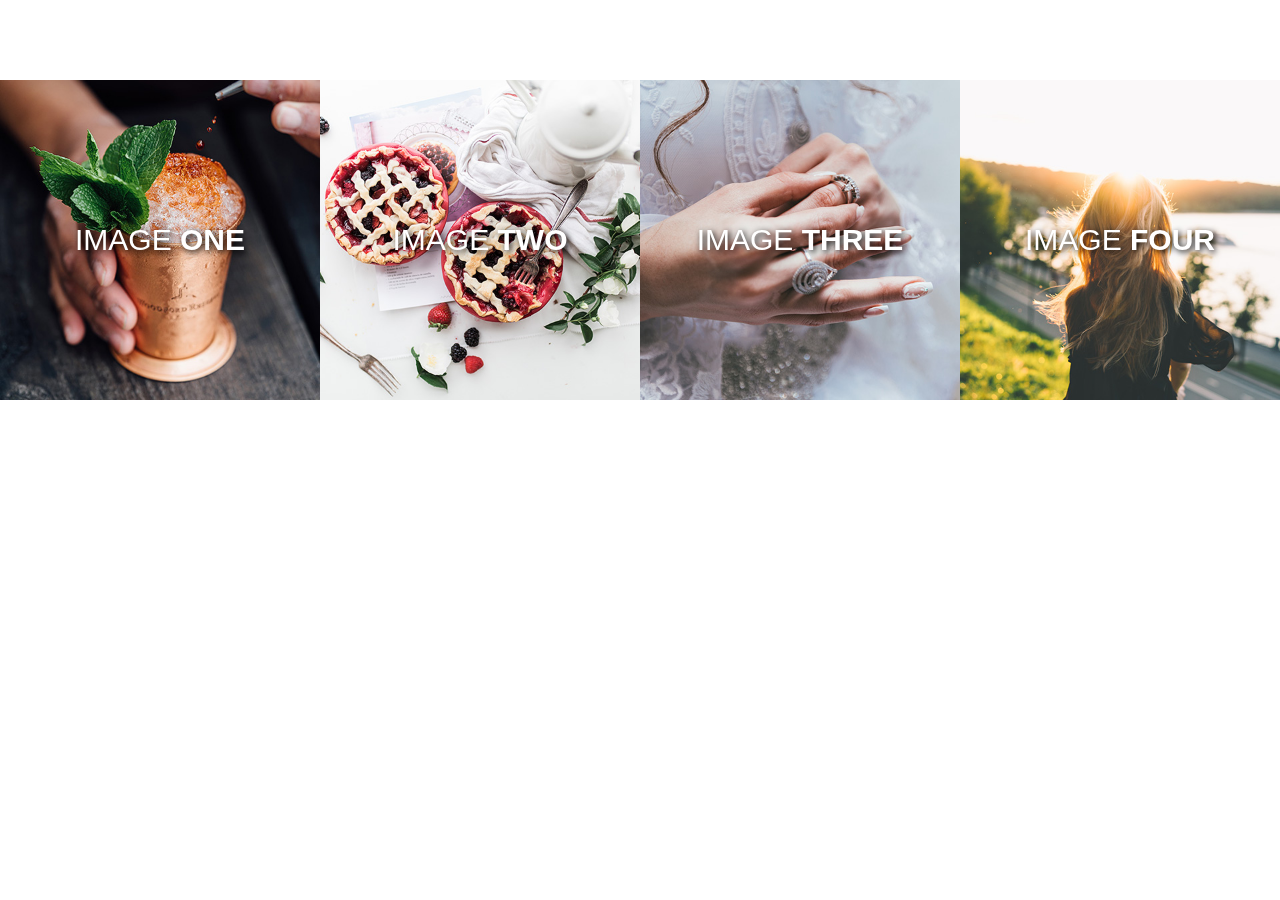
<file: JianglinXiu/Blog/static/atlas/index-color.html>
<!DOCTYPE html>
<html lang="en">
<head>
    <meta charset="utf-8">
    <meta http-equiv="X-UA-Compatible" content="IE=edge">
    <meta name="viewport" content="width=device-width, initial-scale=1">

    <title>MM</title>
<!--
Fluid Gallery Template
http://www.templatemo.com/tm-500-fluid-gallery
-->
    <!-- load stylesheets -->
    <!-- <link rel="stylesheet" href="https://fonts.googleapis.com/css?family=Open+Sans:300,400,600">   -->
    <!-- Google web font "Open Sans" -->
    <link rel="stylesheet" href="Font-Awesome-4.7/css/font-awesome.min.css">                
    <!-- Font Awesome -->
    <link rel="stylesheet" href="css/bootstrap.min.css">                                      
    <!-- Bootstrap style -->
    <link rel="stylesheet" href="css/hero-slider-style.css">                              
    <!-- Hero slider style (https://codyhouse.co/gem/hero-slider/) -->
    <link rel="stylesheet" href="css/magnific-popup.css">                                 
    <!-- Magnific popup style (http://dimsemenov.com/plugins/magnific-popup/) -->
    <link rel="stylesheet" href="css/templatemo-style.css">                                   

    <!-- HTML5 shim and Respond.js for IE8 support of HTML5 elements and media queries -->
    <!-- WARNING: Respond.js doesn't work if you view the page via file:// -->
        <!--[if lt IE 9]>
          <script src="https://oss.maxcdn.com/html5shiv/3.7.2/html5shiv.min.js"></script>
          <script src="https://oss.maxcdn.com/respond/1.4.2/respond.min.js"></script>
          <![endif]-->

        <!-- These two JS are loaded at the top for gray scale including the loader. -->

        <script src="js/jquery-1.11.3.min.js"></script>
        <!-- jQuery (https://jquery.com/download/) -->

        <script>
		
            var tm_gray_site = false;
            
            if(tm_gray_site) {
                $('html').addClass('gray');
            }
            else {
                $('html').removeClass('gray');   
            }
        </script>
</head>

    <body>

            <ul class="cd-hero-slider">
                <li class="selected">                    
                    <div class="cd-full-width" style="background-color: #fff;">
                        <div class="container-fluid js-tm-page-content" data-page-no="1" data-page-type="gallery">
                            <div class="tm-img-gallery-container">
                                <div class="tm-img-gallery gallery-one">
                                <!-- Gallery One pop up connected with JS code below -->
                                    <div class="grid-item">
                                        <figure class="effect-sadie">
                                            <img src="img/tm-img-01-tn.jpg" alt="Image" class="img-fluid tm-img">
                                            <figcaption>
                                                <h2 class="tm-figure-title">Image <span><strong>One</strong></span></h2>
                                                <p class="tm-figure-description">Set true or false in HTML script tag for this page black and white.</p>
                                                <a href="img/tm-img-01.jpg">View more</a>
                                            </figcaption>           
                                        </figure>
                                    </div>
                                    <div class="grid-item">
                                        <figure class="effect-sadie">
                                            <img src="img/tm-img-02-tn.jpg" alt="Image" class="img-fluid tm-img">
                                            <figcaption>
                                                <h2 class="tm-figure-title">Image <span><strong>Two</strong></span></h2>
                                                <p class="tm-figure-description">Set true or false in HTML page line number 40 to turn on off page color.</p>
                                                <a href="img/tm-img-02.jpg">View more</a>
                                            </figcaption>
                                        </figure>
                                    </div>
                                    <div class="grid-item">
                                        <figure class="effect-sadie">
                                            <img src="img/tm-img-03-tn.jpg" alt="Image" class="img-fluid tm-img">
                                            <figcaption>
                                                <h2 class="tm-figure-title">Image <span><strong>Three</strong></span></h2>
                                                <p class="tm-figure-description">Lorem ipsum dolor sit amet, consectetur adipiscing elit.</p>
                                                <a href="img/tm-img-03.jpg">View more</a>
                                            </figcaption>           
                                        </figure>
                                    </div>
                                    <div class="grid-item">
                                        <figure class="effect-sadie">
                                            <img src="img/tm-img-04-tn.jpg" alt="Image" class="img-fluid tm-img">
                                            <figcaption>
                                                <h2 class="tm-figure-title">Image <span><strong>Four</strong></span></h2>
                                                <p class="tm-figure-description">Maecenas purus sem, lobortis id odio in sapien.</p>
                                                <a href="img/tm-img-04.jpg">View more</a>
                                            </figcaption>           
                                        </figure>
                                    </div>
                                </div>                                 
                            </div>
                        </div>                                                    
                    </div>                    
                </li>
            </ul>
            

                    
        </div> <!-- .cd-hero -->
        <script src="js/tether.min.js"></script> <!-- Tether (http://tether.io/)  --> 
        <script src="js/bootstrap.min.js"></script>             <!-- Bootstrap js (v4-alpha.getbootstrap.com/) -->
        <script src="js/hero-slider-main.js"></script>          <!-- Hero slider (https://codyhouse.co/gem/hero-slider/) -->
        <script src="js/jquery.magnific-popup.min.js"></script> <!-- Magnific popup (http://dimsemenov.com/plugins/magnific-popup/) -->
        <script>
            function adjustHeightOfPage(pageNo) {

                var pageContentHeight = 0;

                var pageType = $('div[data-page-no="' + pageNo + '"]').data("page-type");

                if( pageType != undefined && pageType == "gallery") {
                    pageContentHeight = $(".cd-hero-slider li:nth-of-type(" + pageNo + ") .tm-img-gallery-container").height();
                }
                else {
                    pageContentHeight = $(".cd-hero-slider li:nth-of-type(" + pageNo + ") .js-tm-page-content").height() + 20;
                }
               
                // Get the page height
                var totalPageHeight = $('.cd-slider-nav').height()
                                        + pageContentHeight
                                        + $('.tm-footer').outerHeight();

                // Adjust layout based on page height and window height
                if(totalPageHeight > $(window).height()) 
                {
                    $('.cd-hero-slider').addClass('small-screen');
                    $('.cd-hero-slider li:nth-of-type(' + pageNo + ')').css("min-height", totalPageHeight + "px");
                }
                else 
                {
                    $('.cd-hero-slider').removeClass('small-screen');
                    $('.cd-hero-slider li:nth-of-type(' + pageNo + ')').css("min-height", "100%");
                }
            }

            /*
                Everything is loaded including images.
            */
            $(window).load(function(){

                adjustHeightOfPage(1); // Adjust page height

                /* Gallery One pop up
                -----------------------------------------*/
                $('.gallery-one').magnificPopup({
                    delegate: 'a', // child items selector, by clicking on it popup will open
                    type: 'image',
                    gallery:{enabled:true}                
                });
				
				/* Gallery Two pop up
                -----------------------------------------*/
				$('.gallery-two').magnificPopup({
                    delegate: 'a',
                    type: 'image',
                    gallery:{enabled:true}                
                });

                /* Gallery Three pop up
                -----------------------------------------*/
                $('.gallery-three').magnificPopup({
                    delegate: 'a',
                    type: 'image',
                    gallery:{enabled:true}                
                });

                /* Collapse menu after click 
                -----------------------------------------*/
                $('#tmNavbar a').click(function(){
                    $('#tmNavbar').collapse('hide');

                    adjustHeightOfPage($(this).data("no")); // Adjust page height       
                });

                /* Browser resized 
                -----------------------------------------*/
                $( window ).resize(function() {
                    var currentPageNo = $(".cd-hero-slider li.selected .js-tm-page-content").data("page-no");
                    
                    // wait 3 seconds
                    setTimeout(function() {
                        adjustHeightOfPage( currentPageNo );
                    }, 1000);
                    
                });
        
                // Remove preloader (https://ihatetomatoes.net/create-custom-preloading-screen/)
                $('body').addClass('loaded');

                // Write current year in copyright text.
                $(".tm-copyright-year").text(new Date().getFullYear());
                           
            });

            /* Google map
            ------------------------------------------------*/
            var map = '';
            var center;

            function initialize() {
                var mapOptions = {
                    zoom: 13,
                    center: new google.maps.LatLng(37.779724, -122.452152),
                    scrollwheel: false
                };
            
                map = new google.maps.Map(document.getElementById('google-map'),  mapOptions);

                google.maps.event.addDomListener(map, 'idle', function() {
                  calculateCenter();
                });
            
                google.maps.event.addDomListener(window, 'resize', function() {
                  map.setCenter(center);
                });
            }

            function calculateCenter() {
                center = map.getCenter();
            }

            function loadGoogleMap(){
                var script = document.createElement('script');
                script.type = 'text/javascript';
                // script.src = 'https://maps.googleapis.com/maps/api/js?v=3.exp&sensor=false&' + 'callback=initialize';
                document.body.appendChild(script);
            }
        
            // DOM is ready
            $(function() {   
                loadGoogleMap(); // Google Map
            });

        </script>            

</body>
</html>
</file>
<file: JianglinXiu/Blog/static/atlas/css/hero-slider-style.css>
/* -------------------------------- 

Primary style

-------------------------------- */
*, *::after, *::before {
  -webkit-box-sizing: border-box;
  -moz-box-sizing: border-box;
  box-sizing: border-box;
}

html { font-size: 62.5%; }

body {
  font-size: 1.6rem;
  font-family: "Open Sans", sans-serif;
  color: #2c343b;
  background-color: #f2f2f2;
}

a {
  color: #d44457;
  text-decoration: none;
}

img { max-width: 100%; }

/* -------------------------------- 

Main Components 

-------------------------------- */
.cd-header {
  position: absolute;
  z-index: 2;
  top: 0;
  left: 0;
  width: 100%;
  height: 50px;
  background-color: #21272c;
  -webkit-font-smoothing: antialiased;
  -moz-osx-font-smoothing: grayscale;
}
@media only screen and (min-width: 768px) {
  .cd-header {
    height: 70px;
    background-color: transparent;
  }
}

#cd-logo {
  float: left;
  margin: 13px 0 0 5%;
}
#cd-logo img {
  display: block;
}
@media only screen and (min-width: 768px) {
  #cd-logo {
    margin: 23px 0 0 5%;
  }
}

.cd-primary-nav {
  /* mobile first - navigation hidden by default, triggered by tap/click on navigation icon */
  float: right;
  margin-right: 5%;
  width: 44px;
  height: 100%;  
}
.cd-primary-nav ul {
  position: absolute;
  top: 0;
  left: 0;
  width: 100%;
  -webkit-transform: translateY(-100%);
  -moz-transform: translateY(-100%);
  -ms-transform: translateY(-100%);
  -o-transform: translateY(-100%);
  transform: translateY(-100%);
}
.cd-primary-nav ul.is-visible {
  box-shadow: 0 3px 8px rgba(0, 0, 0, 0.2);
  -webkit-transform: translateY(50px);
  -moz-transform: translateY(50px);
  -ms-transform: translateY(50px);
  -o-transform: translateY(50px);
  transform: translateY(50px);
}
.cd-primary-nav a {
  display: block;
  height: 50px;
  line-height: 50px;
  padding-left: 5%;
  background: #21272c;
  border-top: 1px solid #333c44;
  color: #ffffff;
}
@media only screen and (min-width: 768px) {
  .cd-primary-nav {
    /* reset navigation values */
    width: auto;
    height: auto;
    background: none;
  }
  .cd-primary-nav ul {
    position: static;
    width: auto;
    -webkit-transform: translateY(0);
    -moz-transform: translateY(0);
    -ms-transform: translateY(0);
    -o-transform: translateY(0);
    transform: translateY(0);
    line-height: 70px;
  }
  .cd-primary-nav ul.is-visible {
    -webkit-transform: translateY(0);
    -moz-transform: translateY(0);
    -ms-transform: translateY(0);
    -o-transform: translateY(0);
    transform: translateY(0);
  }
  .cd-primary-nav li {
    display: inline-block;
    margin-left: 1em;
  }
  .cd-primary-nav a {
    display: inline-block;
    height: auto;
    font-weight: 600;
    line-height: normal;
    background: transparent;
    padding: .6em 1em;
    border-top: none;
  }
}

/* -------------------------------- 

Slider

-------------------------------- */
.cd-hero {
  position: relative;
  -webkit-font-smoothing: antialiased;
  -moz-osx-font-smoothing: grayscale;
}

.cd-hero-slider {
  position: relative;
  height: 360px;
  overflow: hidden;
}
.cd-hero-slider li {
  position: absolute;
  top: 0;
  left: 0;
  width: 100%;
  height: auto;
  min-height: 100%;

  visibility: hidden;
  opacity: 0;
  transition: visibility 0s 2s, opacity 2s linear;
}
.cd-hero-slider li.selected {
  /* this is the visible slide */
  position: relative;
  visibility: visible;
  opacity: 1;
  -webkit-transition: opacity 2s;
  -moz-transition: opacity 2s;
  -o-transition: opacity 2s;
  transition: opacity 2s;
}
.cd-hero-slider li.is-moving, .cd-hero-slider li.selected {
  /* the is-moving class is assigned to the slide which is moving outside the viewport */
  
  -webkit-transition: opacity 2s;
  -moz-transition: opacity 2s;
  transition: opacity 2s;
}
@media only screen and (min-width: 768px) {
  .cd-hero-slider {
    height: 500px;
  }
}
@media only screen and (min-width: 1170px) {
  .cd-hero-slider {
    height: 680px;
  }
}

/* -------------------------------- 

Single slide style

-------------------------------- */
.cd-hero-slider li {
  background-position: center center;
  background-size: cover;
  background-repeat: no-repeat;
}
.cd-hero-slider li:first-of-type {
  background-color: #2c343b;  
}
.cd-hero-slider li:nth-of-type(2) {
  background-color: #3d4952;  
}
.cd-hero-slider li:nth-of-type(3) {
  background-color: #cdcdcd;  
}
.cd-hero-slider li:nth-of-type(4) {
  background-color: #2c343b;
  
}
.cd-hero-slider li:nth-of-type(5) {
  background-color: #2c343b;  
}
.cd-hero-slider li:nth-of-type(6) {
  background-color: #2c343b;  
}
.cd-hero-slider .cd-full-width,
.cd-hero-slider .cd-half-width {
  position: absolute;
  width: 100%;
  height: 100%;
  z-index: 1;
  left: 0;
  top: 0;
  /* this padding is used to align the text */
  padding-top: 100px;
  text-align: center;
  /* Force Hardware Acceleration in WebKit */
  -webkit-backface-visibility: hidden;
  backface-visibility: hidden;
}
.cd-hero-slider .cd-img-container {
  /* hide image on mobile device */
  display: none;
}
.cd-hero-slider .cd-img-container img {
  position: absolute;
  left: 50%;
  top: 50%;
  bottom: auto;
  right: auto;
  -webkit-transform: translateX(-50%) translateY(-50%);
  -moz-transform: translateX(-50%) translateY(-50%);
  -ms-transform: translateX(-50%) translateY(-50%);
  -o-transform: translateX(-50%) translateY(-50%);
  transform: translateX(-50%) translateY(-50%);
}
.cd-hero-slider .cd-bg-video-wrapper {
  /* hide video on mobile device */
  position: absolute;
  top: 0;
  left: 0;
  width: 100%;
  height: 100%;
  overflow: hidden;
}
.cd-hero-slider .cd-bg-video-wrapper video {
  /* you won't see this element in the html, but it will be injected using js */
  display: block;
  min-height: 100%;
  min-width: 100%;
  max-width: none;
  height: auto;
  width: auto;
  position: absolute;
  left: 50%;
  top: 50%;
  bottom: auto;
  right: auto;
  -webkit-transform: translateX(-50%) translateY(-50%);
  -moz-transform: translateX(-50%) translateY(-50%);
  -ms-transform: translateX(-50%) translateY(-50%);
  -o-transform: translateX(-50%) translateY(-50%);
  transform: translateX(-50%) translateY(-50%);
}
.cd-hero-slider h2, .cd-hero-slider p {
  text-shadow: 0 1px 3px rgba(0, 0, 0, 0.1);
  line-height: 1.2;
  margin: 0 auto 14px;
  color: #ffffff;
  width: 90%;
  max-width: 400px;
}
.cd-hero-slider h2 {
  font-size: 2.4rem;
}
.cd-hero-slider p {
  font-size: 1.4rem;
  line-height: 1.4;
}
.cd-hero-slider .cd-btn {
  display: inline-block;
  padding: 1.2em 1.4em;
  margin-top: .8em;
  background-color: rgba(212, 68, 87, 0.9);
  font-size: 1.3rem;
  font-weight: 700;
  letter-spacing: 1px;
  color: #ffffff;
  text-transform: uppercase;
  box-shadow: 0 3px 6px rgba(0, 0, 0, 0.1);
  -webkit-transition: background-color 0.2s;
  -moz-transition: background-color 0.2s;
  transition: background-color 0.2s;
}
.cd-hero-slider .cd-btn.secondary {
  background-color: rgba(22, 26, 30, 0.8);
}
.cd-hero-slider .cd-btn:nth-of-type(2) {
  margin-left: 1em;
}
.no-touch .cd-hero-slider .cd-btn:hover {
  background-color: #d44457;
}
.no-touch .cd-hero-slider .cd-btn.secondary:hover {
  background-color: #161a1e;
}
@media only screen and (min-width: 768px) {
  .cd-hero-slider .cd-full-width,
  .cd-hero-slider .cd-half-width {
    padding-top: 150px;
  }
  .cd-hero-slider .cd-bg-video-wrapper {
    display: block;
  }
  .cd-hero-slider .cd-half-width {
    width: 45%;
  }
  .cd-hero-slider .cd-half-width:first-of-type {
    left: 5%;
  }
  .cd-hero-slider .cd-half-width:nth-of-type(2) {
    right: 5%;
    left: auto;
  }
  .cd-hero-slider .cd-img-container {
    display: block;
  }
  .cd-hero-slider h2, .cd-hero-slider p {
    max-width: 520px;
  }
  .cd-hero-slider h2 {
    font-size: 2.4em;
    font-weight: 300;
  }
  .cd-hero-slider .cd-btn {
    font-size: 1.4rem;
  }
}
@media only screen and (min-width: 1170px) {
  .cd-hero-slider .cd-full-width,
  .cd-hero-slider .cd-half-width {
    padding-top: 220px;
  }
  .cd-hero-slider h2, .cd-hero-slider p {
    margin-bottom: 20px;
  }
  .cd-hero-slider h2 {
    font-size: 3.2em;
  }
  .cd-hero-slider p {
    font-size: 1.6rem;
  }
}

/* -------------------------------- 

Single slide animation

-------------------------------- */
@media only screen and (min-width: 768px) {
  
  .cd-hero-slider .selected .cd-half-width {
    /* this is the visible slide */
    opacity: 1;  
  }
  .cd-hero-slider .is-moving .cd-half-width {
    /* this is the slide moving outside the viewport 
    wait for the end of the transition on the <li> parent before set opacity to 0 and translate to 40px/-40px */
    -webkit-transition: opacity 0s 5s;
    -moz-transition: opacity 0s 5s;
    transition: opacity 0s 5s;
  }
  
  .cd-hero-slider li.is-moving .cd-full-width h2,
  .cd-hero-slider li.is-moving .cd-full-width p,
  .cd-hero-slider li.is-moving .cd-full-width .cd-btn {
    /* this is the slide moving outside the viewport 
    wait for the end of the transition on the li parent before set opacity to 0 and translate to 100px/-100px */
    -webkit-transition: opacity 0s 0.5s;
    -moz-transition: opacity 0s 0.5s;
    transition: opacity 0s 0.5s;
  }
  .cd-hero-slider li.selected h2 {
    -webkit-transition: opacity 0.2s ease-out, -webkit-transform 0.3s ease-out;
    -moz-transition: opacity 0.2s ease-out, -moz-transform 0.3s ease-out;
    transition: opacity 0.2s ease-out, transform 0.3s ease-out;    
  }
  .cd-hero-slider li.selected p {
    -webkit-transition: opacity 0.2s ease-out, -webkit-transform 0.3s ease-out;
    -moz-transition: opacity 0.2s ease-out, -moz-transform 0.3s ease-out;
    transition: opacity 0.2s ease-out, transform 0.3s ease-out;
  }
  .cd-hero-slider li.selected .cd-btn {
    -webkit-transition: opacity 0.4s 0.4s, -webkit-transform 0.5s 0.4s, background-color 0.2s 0s;
    -moz-transition: opacity 0.4s 0.4s, -moz-transform 0.5s 0.4s, background-color 0.2s 0s;
    transition: opacity 0.4s 0.4s, transform 0.5s 0.4s, background-color 0.2s 0s;
  }
}

/* -------------------------------- 

Slider navigation

-------------------------------- */
.cd-slider-nav {
  position: absolute;
  width: 100%;
  bottom: 0;
  z-index: 2;
  text-align: center;
  height: 55px;
}

.cd-slider-nav nav {
  display: inline-block;
  position: relative;
}

.cd-slider-nav ul::after {
  clear: both;
  content: "";
  display: table;
}
.cd-slider-nav li {
  display: inline-block;
  width: 60px;
  float: left;
}
.cd-slider-nav li.selected a {
  color: #2c343b;
}

.cd-slider-nav a {
  display: block;
  position: relative;
  padding-top: 35px;
  font-size: 1rem;
  font-weight: 700;
  color: #a8b4be;
}
.cd-slider-nav a::before {
  content: '';
  position: absolute;
  width: 24px;
  height: 24px;
  top: 8px;
  left: 50%;
  right: auto;
}
.no-touch .cd-slider-nav a:hover {
  background-color: rgba(0, 1, 1, 0.5);
}
.cd-slider-nav li:first-of-type a::before {
  background-position: 0 0;
}
.cd-slider-nav li.selected:first-of-type a::before {
  background-position: 0 -24px;
}
.cd-slider-nav li:nth-of-type(2) a::before {
  background-position: -24px 0;
}
.cd-slider-nav li.selected:nth-of-type(2) a::before {
  background-position: -24px -24px;
}
.cd-slider-nav li:nth-of-type(3) a::before {
  background-position: -48px 0;
}
.cd-slider-nav li.selected:nth-of-type(3) a::before {
  background-position: -48px -24px;
}
.cd-slider-nav li:nth-of-type(4) a::before {
  background-position: -72px 0;
}
.cd-slider-nav li.selected:nth-of-type(4) a::before {
  background-position: -72px -24px;
}
.cd-slider-nav li:nth-of-type(5) a::before {
  background-position: -96px 0;
}
.cd-slider-nav li.selected:nth-of-type(5) a::before {
  background-position: -96px -24px;
}
@media only screen and (min-width: 768px) {
  .cd-slider-nav {
    height: 80px;
  }
  .cd-slider-nav .cd-marker,
  .cd-slider-nav li {
    width: 95px;
  }
  .cd-slider-nav a {
    padding-top: 48px;
    font-size: 1.1rem;
    text-transform: uppercase;
  }
  .cd-slider-nav a::before {
    top: 18px;
  }
}

/* -------------------------------- 

Main content

-------------------------------- */
.cd-main-content {
  width: 90%;
  max-width: 768px;
  margin: 0 auto;
  padding: 2em 0;
}
.cd-main-content p {
  font-size: 1.4rem;
  line-height: 1.8;
  color: #999999;
  margin: 2em 0;
}
@media only screen and (min-width: 1170px) {
  .cd-main-content {
    padding: 3em 0;
  }
  .cd-main-content p {
    font-size: 1.6rem;
  }
}

/* -------------------------------- 

Javascript disabled

-------------------------------- */
.no-js .cd-hero-slider li {
  display: none;
}
.no-js .cd-hero-slider li.selected {
  display: block;
}

.no-js .cd-slider-nav {
  display: none;
}
</file>
<file: JianglinXiu/Blog/static/atlas/css/templatemo-style.css>
/*

Fluid Gallery Template

http://www.templatemo.com/tm-500-fluid-gallery

*/

html.gray .mfp-wrap,
html.gray .cd-hero,
html.gray #loader-wrapper {
    -webkit-filter: grayscale(100%);
    -moz-filter: grayscale(100%);
    filter: grayscale(100%);
}

body {
	background-color: #DDDDDD;
	color: black;
	font-family: 'Open Sans', Helvetica, Arial, sans-serif;
	font-size: 17px;
	font-weight: 300;
	overflow-x: hidden;
}

ul { padding: 0; margin: 0; }
figure { margin: 0; }
p:last-child { margin-bottom: 0; }
a { color: #3f97c9; }
a, button { transition: all 0.3s ease; }
a:hover,
a:focus {
	text-decoration: none;
	outline: none;
}

.tm-brand-icon { 
	padding: 10px;
    background: none;
    color: black;
    font-size: 4rem;
    margin-right: 15px;
}

.container-fluid { 
	width: 100%; /* IE fix */
	padding-left: 0;
	padding-right: 0;
}

.cd-hero-slider .cd-full-width { padding-top: 0; }

.cd-slider-nav {
	position: absolute;
	left: 0;
	right: 0;
	top: 0;
	z-index: 1002;
	background: none;
}

.navbar { padding: 0; }

.cd-slider-nav nav { width: 100%; }

.cd-slider-nav .navbar-nav {
	display: inline-block;
	float: none;
	vertical-align: top;
}

.cd-slider-nav li { 
	display: block;
	float: none;
	width: auto;	
}

.tm-navbar { float: right; }
.tm-navbar-bg {
	display: -ms-flexbox;
	display: flex;
	-ms-flex-align: center;
	    align-items: center;
	-ms-flex-pack: justify;
	    justify-content: space-between;
	padding-left: 10px;
	padding-right: 10px;
	background-color: rgba(255,255,255,0.7);
	overflow: auto;
}

.navbar-toggler {
	float: right;
	font-size: 1.75rem;
	padding: 0.75rem;
	background: rgba(255,255,255,0.7);
	border-radius: 0;
	position: absolute;
	right: 10px;
	top: 5px;
}

button:focus { outline: none; }

.cd-slider-nav a.navbar-brand {
	font-size: 2.5rem;
	padding-top: 0;
	padding-bottom: 0;
	display: -ms-flexbox;
	display: flex;
	-ms-flex-align: center;
	    align-items: center;
	-ms-flex-pack: center;
	    justify-content: center;
	width: auto;
}

.cd-slider-nav a { text-transform: capitalize; }
.navbar-nav .nav-item { float: none; }
.navbar-nav .nav-item+.nav-item { margin-left: 0; }

.cd-slider-nav a,
.navbar-nav .nav-link {
	background-color: transparent;
	color: black;
    display: table-cell;
    font-weight: 400;
    font-size: 1em;
	vertical-align: middle;
    width: 130px; 
}

.cd-slider-nav .nav-item.selected .nav-link,
.cd-slider-nav .nav-link:hover,
.cd-slider-nav .nav-link:focus {
	color: #ffffff;
}

/* Hero Slider */
.cd-hero-slider { height: 100vh; }
.cd-hero-slider li { 
	background-color: #2c343b;
	list-style: none; 
}

/* Background & menu colors */
.cd-hero-slider li:nth-of-type(1) { background-color: rgba(56, 182, 230, 0.62); }
.cd-hero-slider li:nth-of-type(2) { background-color: rgba(237, 84, 76, 0.62); }
.cd-hero-slider li:nth-of-type(3) { background-color: rgba(234, 163, 25, 0.62); }
.cd-hero-slider li:nth-of-type(4) { background-color: rgba(22, 181, 163, 0.62); }
.cd-hero-slider li:nth-of-type(5) { background-color: rgba(68, 127, 202, 0.62); }

.cd-slider-nav .nav-item:nth-of-type(1).selected .nav-link,
.cd-slider-nav .nav-item:nth-of-type(1) .nav-link:hover,
.cd-slider-nav .nav-item:nth-of-type(1) .nav-link:focus {

	background-color: #38b6e6;
}

.cd-slider-nav .nav-item:nth-of-type(2).selected .nav-link,
.cd-slider-nav .nav-item:nth-of-type(2) .nav-link:hover,
.cd-slider-nav .nav-item:nth-of-type(2) .nav-link:focus {
			
	background-color: #ed544c;
}

.cd-slider-nav .nav-item:nth-of-type(3).selected .nav-link,
.cd-slider-nav .nav-item:nth-of-type(3) .nav-link:hover,
.cd-slider-nav .nav-item:nth-of-type(3) .nav-link:focus {
		
	background-color: #eaa319;	
}

.cd-slider-nav .nav-item:nth-of-type(4).selected .nav-link,
.cd-slider-nav .nav-item:nth-of-type(4) .nav-link:hover,
.cd-slider-nav .nav-item:nth-of-type(4) .nav-link:focus {
	
	background-color: #16b5a3;
}

.cd-slider-nav .nav-item:nth-of-type(5).selected .nav-link,
.cd-slider-nav .nav-item:nth-of-type(5) .nav-link:hover,
.cd-slider-nav .nav-item:nth-of-type(5) .nav-link:focus {
	
	background-color: #447fca;		
}

.tm-bg-white-translucent { background-color: rgba(255,255,255,0.8); }
.tm-bg-white-translucent p { color: black; }
.tm-textbox { 
	display: inline-block; 
	width: 100%;
}

.cd-hero-slider h2, .cd-hero-slider p {
	max-width: none;
	width: 100%;
}

.cd-hero-slider .tm-text { 
	font-size: 1em;
	line-height: 1.8; 
}

.cd-full-width .container-fluid.tm-page-width { 
	max-width: none;
	margin-left: auto;
	margin-right: auto;
	width: 100%;
}

.cd-hero-slider h2.tm-text-title {
	color: #000002;
    font-size: 1.6em;
    font-weight: 400;
}

/* footer */
.tm-social-link {
	background-color: white;
    color: black;
    display: inline-block;
    width: 46px;
    height: 46px;
    text-align: center;
    padding-top: 10px;
    margin-right: 10px;
}

.tm-social-link:hover {
	background-color: black;
	color: white;
}

.tm-social-link:last-child { margin-right: 0; }

.tm-footer {
	position: absolute;
	bottom: 0;
	left: 0;	
}

.tm-footer {
    width: 100%;
    color: white;
    z-index: 1001;
    padding: 0 11px 12px;
}

.tm-social-icons-container { margin-bottom: 30px; }
.cd-hero-slider p:last-child { margin-bottom: 0; }

/* Contact */
.tm-contact-page {
	margin: 0 auto;
	max-width: 1190px;
	padding: 0;
}

.tm-contact-container { max-width: 1150px; }

.form-control,
.tm-submit-btn {
	font-size: 1.8rem;
}
.form-control {
	background-color: rgba(255,255,255,0.7);
	border-radius: 0;
	padding: 1rem 2rem;
}

.form-control::-webkit-input-placeholder { color: #000000; }
.form-control:-moz-placeholder { color: #000000; } /* Firefox 18- */
.form-control::-moz-placeholder { color: #000000; } /* Firefox 19+ */
.form-control:-ms-input-placeholder { color: #000000; }

.form-group { margin-bottom: 1.5rem; }

.tm-submit-btn {
	background-color: #0066CC;
	border: none;
	color: white;
	padding: 12px 30px;
	margin-top: 10px;
	font-weight: 400;
	font-size: 2.2rem;
}

.tm-submit-btn:hover,
.tm-submit-btn:focus {
	background-color: #2277EE;
}

textarea { height: 168px; }

/* Preloader 
	https://ihatetomatoes.net/create-custom-preloading-screen/
*/
/* ==========================================================================
   Author's custom styles
   ========================================================================== */
   #loader-wrapper { position: fixed; top: 0; left: 0; width: 100%; height: 100%; z-index: 2000; }
   #loader { display: block; position: relative; left: 50%; top: 50%; width: 150px; height: 150px; margin: -75px 0 0 -75px; border-radius: 50%; border: 3px solid transparent; border-top-color: #3498db; /* Chrome, Opera 15+, Safari 5+ */
   	animation: spin 2s linear infinite; /* Chrome, Firefox 16+, IE 10+, Opera */ z-index: 2001; }
   #loader:before { content: ""; position: absolute; top: 5px; left: 5px; right: 5px; bottom: 5px; border-radius: 50%; border: 3px solid transparent;
   	border-top-color: #e74c3c; /* Chrome, Opera 15+, Safari 5+ */
   animation: spin 3s linear infinite; /* Chrome, Firefox 16+, IE 10+, Opera */ }
   #loader:after { content: ""; position: absolute; top: 15px; left: 15px; right: 15px; bottom: 15px; border-radius: 50%; border: 3px solid transparent;
border-top-color: #f9c922; /* Chrome, Opera 15+, Safari 5+ */ animation: spin 1.5s linear infinite; /* Chrome, Firefox 16+, IE 10+, Opera */ }
@keyframes spin {
	0%   {  /* Chrome, Opera 15+, Safari 3.1+ */  /* IE 9 */
		transform: rotate(0deg);  /* Firefox 16+, IE 10+, Opera */
	}
	100% {  /* Chrome, Opera 15+, Safari 3.1+ */  /* IE 9 */
		transform: rotate(360deg);  /* Firefox 16+, IE 10+, Opera */
	}
}

#loader-wrapper .loader-section { position: fixed; top: 0; width: 51%; height: 100%; background: #222222; z-index: 2000;  /* Chrome, Opera 15+, Safari 3.1+ */  /* IE 9 */ transform: translateX(0);  /* Firefox 16+, IE 10+, Opera */}

#loader-wrapper .loader-section.section-left { left: 0; }

#loader-wrapper .loader-section.section-right { right: 0; }

/* Loaded */
.loaded #loader-wrapper .loader-section.section-left {  /* Chrome, Opera 15+, Safari 3.1+ */  /* IE 9 */
	transform: translateX(-100%);  /* Firefox 16+, IE 10+, Opera */  
	transition: all 0.7s 0.3s cubic-bezier(0.645, 0.045, 0.355, 1.000);
}

.loaded #loader-wrapper .loader-section.section-right {  /* Chrome, Opera 15+, Safari 3.1+ */  /* IE 9 */
	transform: translateX(100%);  /* Firefox 16+, IE 10+, Opera */  
	transition: all 0.7s 0.3s cubic-bezier(0.645, 0.045, 0.355, 1.000);
}

.loaded #loader {
	opacity: 0;  
	transition: all 0.3s ease-out;
}
.loaded #loader-wrapper {
	visibility: hidden;  /* Chrome, Opera 15+, Safari 3.1+ */  /* IE 9 */
	transform: translateY(-100%);  /* Firefox 16+, IE 10+, Opera */  
	transition: all 0.3s 1s ease-out;
}

/* JavaScript Turned Off */
/*.no-js #loader-wrapper { display: none; }
*//*============ Preloader ends ==================================*/

.cd-hero-slider.small-screen { height: 100%; }

.tm-navbar {
	position: absolute;
    right: 10px;
    top: 45px;
}

.cd-slider-nav .navbar-nav { background-color: rgba(255,255,255,0.7); }

.cd-slider-nav a, 
.navbar-nav .nav-link { height: 50px; }

.cd-hero-slider .cd-full-width { padding-top: 50px; }

.tm-brand-icon { 
	font-size: 3rem;
	padding: 10px;
}

.cd-hero-slider .cd-full-width { text-align: left; }

.tm-2-col-textbox-2 {
	width: 100%;
	padding: 25px;
	margin-bottom: 30px; 
	-ms-flex: 0 1 auto; 
	    flex: 0 1 auto; 
	        /* Fix flexbox in IE 10 bug https://philipwalton.com/articles/normalizing-cross-browser-flexbox-bugs/ */
}

.tm-2-col-textbox-2:last-child { margin-bottom: 0; }

/* Gallery */
.grid-item {
	float: left;
	width: 100%;
}

.grid-item:last-child { margin-bottom: 0; }

.tm-img-gallery {
	margin: 0 auto 40px;
	display: inline-block;
}

@media (min-width: 480px) {
	.tm-img-gallery { margin: 0 auto; }
}

.tm-img {
	max-width: 320px;
  	width: 100%;
  	height: auto;
  	border: none;
  	margin: 0 auto;
}

.tm-textbox-padding { padding: 35px 30px; }

.cd-hero-slider h2.tm-contact-info {
	color: black;
	font-size: 1.4em;
}

#google-map {
    height: 430px;
    width: 100%;    
}

.tm-copyright-text {
	background-color: rgba(0, 0, 0, 0.2);
	color: black;
    font-size: 1.8rem;
    font-weight: 400;
	text-align: center;
    padding: 30px;
    width: 100%;
}

.tm-copyright-text a {
	color: black;
}

/*http://tympanus.net/Development/HoverEffectIdeas/*/
/*---------------*/
/***** Sadie *****/
/*---------------*/

figure.effect-sadie figcaption::before {
	position: absolute;
	top: 0;
	left: 0;
	width: 100%;
	height: 100%;
	background: -webkit-linear-gradient(top, rgba(72,76,97,0) 0%, rgba(72,76,97,0.8) 75%);
	background: linear-gradient(to bottom, rgba(72,76,97,0) 0%, rgba(72,76,97,0.8) 75%);
	content: '';
	opacity: 0;
	-webkit-transform: translate3d(0,50%,0);
	transform: translate3d(0,50%,0);
}

figure.effect-sadie h2 {
	font-weight: 400;
	font-size: 3rem;
	position: absolute;
	top: 50%;
	left: 0;
	width: 100%;
	color: #484c61;
	-webkit-transition: -webkit-transform 0.35s, color 0.35s;
	transition: transform 0.35s, color 0.35s;
	-webkit-transform: translate3d(0,-50%,0);
	transform: translate3d(0,-50%,0);
}

figure.effect-sadie figcaption::before,
figure.effect-sadie p {
	-webkit-transition: opacity 0.35s, -webkit-transform 0.35s;
	transition: opacity 0.35s, transform 0.35s;
}

figure.effect-sadie p {
	position: absolute;
	bottom: 10px;
	left: 0;
	padding: 2em;
	width: 100%;
	opacity: 0;
	-webkit-transform: translate3d(0,10px,0);
	transform: translate3d(0,10px,0);
}

figure.effect-sadie:hover h2 {
	color: #fff;
	-webkit-transform: translate3d(0,-50%,0) translate3d(0,-40px,0);
	transform: translate3d(0,-50%,0) translate3d(0,-40px,0);
}

figure.effect-sadie:hover figcaption::before,
figure.effect-sadie:hover p {
	opacity: 1;
	-webkit-transform: translate3d(0,0,0);
	transform: translate3d(0,0,0);
}

.grid-item figure figcaption, .grid-item figure figcaption > a {
    position: absolute;
    top: 0;
    left: 0;
    width: 100%;
    height: 100%;
}

.grid-item figure figcaption {
	display: flex;
    flex-direction: column;
    align-items: center;
    justify-content: center;
    padding: 1em;
    color: #fff;
    text-transform: uppercase;
    font-size: 1.25em;
    -webkit-backface-visibility: hidden;
    backface-visibility: hidden;
}

.grid-item figure {
    position: relative;
    overflow: hidden;
    text-align: center;
}

.grid-item figure img {
    position: relative;
    display: block;
    max-width: 100%;
    /*opacity: 0.8;*/
}

.cd-hero-slider h2 { font-size: 1.5em; }
.cd-hero-slider p.tm-figure-description { font-size: 1.2rem; }

.cd-hero-slider .selected .cd-full-width h2.tm-figure-title {
	margin-bottom: 0;
	color: white;
	text-shadow: 2px 2px 6px #000;
}
.cd-hero-slider .selected .cd-full-width p.tm-figure-description {
    font-weight: 600;
    font-size: 1.5rem;
    margin: 0;
    padding: 2em;
    opacity: 0;
	-webkit-transform: translate3d(0,10px,0);
	transform: translate3d(0,10px,0);
}

.cd-hero-slider .selected .cd-full-width figure.effect-sadie:hover .tm-figure-title,
.cd-hero-slider .selected .cd-full-width figure.effect-sadie:hover p.tm-figure-description {
    opacity: 1;
    text-shadow:  2px 2px 6px #000;	
}

.cd-hero-slider .selected .cd-full-width figure.effect-sadie:hover p.tm-figure-description {
	-webkit-transform: translate3d(0,0,0);
	transform: translate3d(0,0,0);
}

.grid-item figure figcaption > a {
    z-index: 1000;
    text-indent: 200%;
    white-space: nowrap;
    font-size: 0;
    opacity: 0;
}

.tm-white-box-margin-b { margin-bottom: 30px; }
.cd-full-width .container-fluid.tm-page-width {
	padding-left: 10px;
	padding-right: 10px;
}

/* Media Queries */

@media only screen and (min-width: 400px) {
	.cd-hero-slider h2 { font-size: 1.4em; }
	.grid-item figure figcaption { padding: 2em; }
}

@media only screen and (min-width: 480px) {
	.cd-hero-slider h2.tm-text-title { font-size: 1.8em; }
	.tm-textbox-padding { padding: 30px 40px; }
	.tm-textbox-padding-contact { padding: 30px; }
	.grid-item { width: 50%; }
	.grid-item figure figcaption { padding: 1.5em; }	
}

@media only screen and (min-width: 600px) {
	.tm-footer { padding: 50px 0px 0px 0px; }
	.tm-copyright-text { width: auto; }
}

@media only screen and (min-width: 720px) {	
	.tm-footer { 
		-ms-flex-direction: row; 
			flex-direction: row; 
	}

	.tm-copyright-text { margin-top: 0; }
}

@media only screen and (min-width: 768px) {

	.tm-flex { 
		display: -ms-flexbox; 
		display: flex;
	}

	.tm-2-col-textbox-2 {	
		margin-bottom: 0;
		margin-right: 30px;
		width: 100%;
	}

	.tm-2-col-textbox-2:last-child { margin-right: 0; }
	.cd-full-width .container-fluid.tm-page-width { max-width: 800px; }
}

@media only screen and (min-width: 992px) {
	.tm-navbar-bg { 
		padding-left: 25px; 
		padding-right: 0;
	}

	.tm-navbar {
		position: static;
		height: auto !important;		
	}

	.cd-slider-nav .navbar-nav {
		background: transparent;
		display: -ms-flexbox;
		display: flex;
	}

	.cd-slider-nav li {	
		display: inline-block; 
		width: auto;
		height: auto;
	}

	.cd-slider-nav a, 
	.navbar-nav .nav-link {
		height: 80px;
	}

	.cd-hero-slider .cd-full-width { padding-top: 80px; }

	.tm-social-icons-container { margin-bottom: 20px; }

	.cd-full-width .container-fluid {
		padding-left: 0;
		padding-right: 0;
	}

	.cd-full-width .container-fluid.tm-page-pad,
	.cd-full-width .container-fluid.tm-page-pad {
		padding-left: 10px;
		padding-right: 10px;
	}

	.cd-full-width .container-fluid.tm-page-width {
		max-width: 1200px;
	}

	.grid-item { width: 25%; }	
	.grid-item figure figcaption { padding: 1em; }	
}

@media only screen and (min-width: 1063px) {
	.cd-slider-nav { top: 0; }	
	.cd-slider-nav nav { padding: 0; }	
	.tm-brand-icon { margin-right: 15px; }
	.tm-contact-page, .tm-about-page { padding: 20px 20px 0; }
	.cd-full-width .container-fluid.tm-page-width {
		padding-left: 30px;
		padding-right: 30px;
	}
	.tm-page-width {
		padding-left: 30px;
		padding-right: 30px;
	}
}

@media only screen and (min-width: 1170px) {	
	.cd-hero-slider h2, .cd-hero-slider p { margin-bottom: 20px; }
	.cd-hero-slider p:last-child { margin-bottom: 0; }	
	.cd-hero-slider .tm-text { font-size: 1em; }
	.grid-item figure figcaption { padding: 2em; }
}

@media only screen and (min-width: 1333px) {
	.cd-slider-nav a,
	.navbar-nav .nav-link {
		font-size: 1.2em;
		width: 160px;
		height: 110px;
	}
	.cd-hero-slider .cd-full-width { padding-top: 110px; }
	.cd-slider-nav a.navbar-brand { font-size: 3.5rem; }

	.cd-full-width .container-fluid {
		padding-left: 0;
		padding-right: 0;
	}

	.tm-brand-icon { 
		font-size: 4rem;
    	padding: 10px;
		margin-right: 15px;
	}
	.tm-navbar-bg { padding-left: 30px; }
}

@media only screen and (min-width: 1340px) {
	.cd-full-width .container-fluid.tm-page-width { 
		padding-left: 0; 
		padding-right: 0;
	}	
}

@media only screen and (min-width: 768px) and (max-width: 991px) {
	.tm-2-col-textbox-2 { margin-right: 15px; }
	#google-map { height: 520px; }
}
</file>
